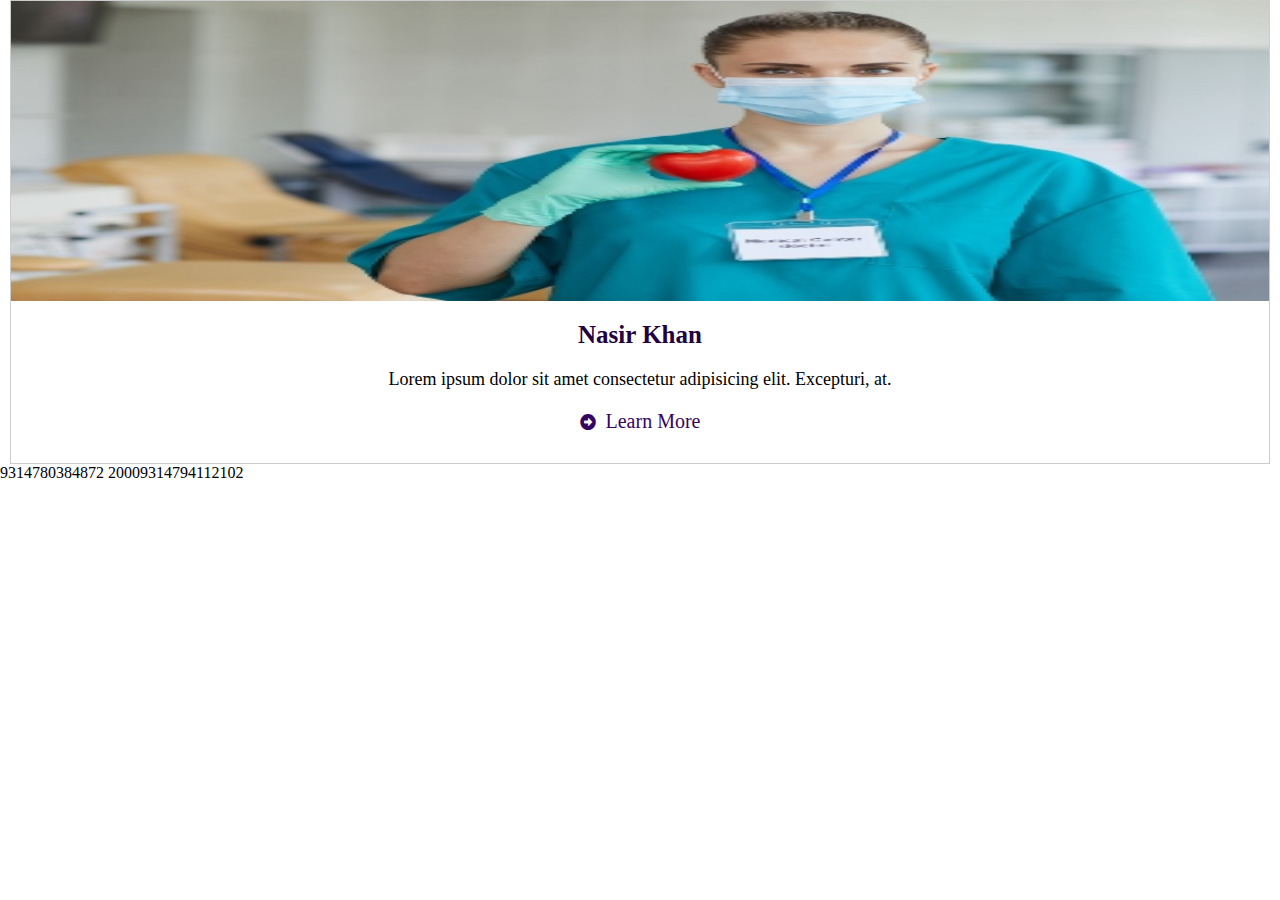
<file: index.html>
<!DOCTYPE html>
<html lang="en">
    <head>
        <meta charset="UTF-8">
        <meta http-equiv="X-UA-Compatible" content="IE=edge">
        <meta name="viewport" content="width=device-width, initial-scale=1.0">
        <link rel="stylesheet" href="https://cdnjs.cloudflare.com/ajax/libs/font-awesome/5.15.4/css/all.min.css" />
        <link rel="stylesheet" href="style.css">
        <title>Animation</title>

    </head>
    <body>
       <div class="post-section">
           <section>
            <figure>
                <img src="image/01.jpg" alt="">
            </figure>
            <div class="content">
                <h3>Nasir Khan</h3>
                <p>Lorem ipsum dolor sit amet consectetur adipisicing elit. Excepturi, at.</p>
                <a href="#"><i class="fas fa-arrow-alt-circle-right"></i>Learn More</a>
            </div>
           </section>
       </div>
    </body>
</html>


9314780384872
20009314794112102
</file>
<file: style.css>
*{
    padding: 0;
    margin: 0;

}
a{
    text-decoration: none;
}
.post-section{
   
    margin: 0 auto;
    display: flex;
    
    text-align: center;
    
}
section{
    width: 100%;
    margin: 0 10px;
    border: 1px solid #ccc;
}

figure{
    cursor: pointer;
    height: 300px;
    overflow: hidden;
   
}
img{
    width: 100%;
    height: 300px;
    transition: .5s ease-in-out;
}
img:hover{
    transform: scale(1.3);
}
.content{
    display: block;
}
.content h3{
    font-size: 25px;
    padding-top: 20px;
    color: rgb(33, 1, 63);
    transition: .5s;
}
.content p{
    width: 80%;
    margin: 0 auto;
    padding: 20px 0;
    font-size: 18px;
}
.content a{
    color: rgb(53, 4, 99);
    font-size: 20px;
    padding-bottom: 30px;
    display: block;
    
}
.content a i{
    padding-right: 10px;
    font-size: 16px;
}
section:hover h3{
    color: coral;
}
section:hover a{
    color: coral;
}
</file>
